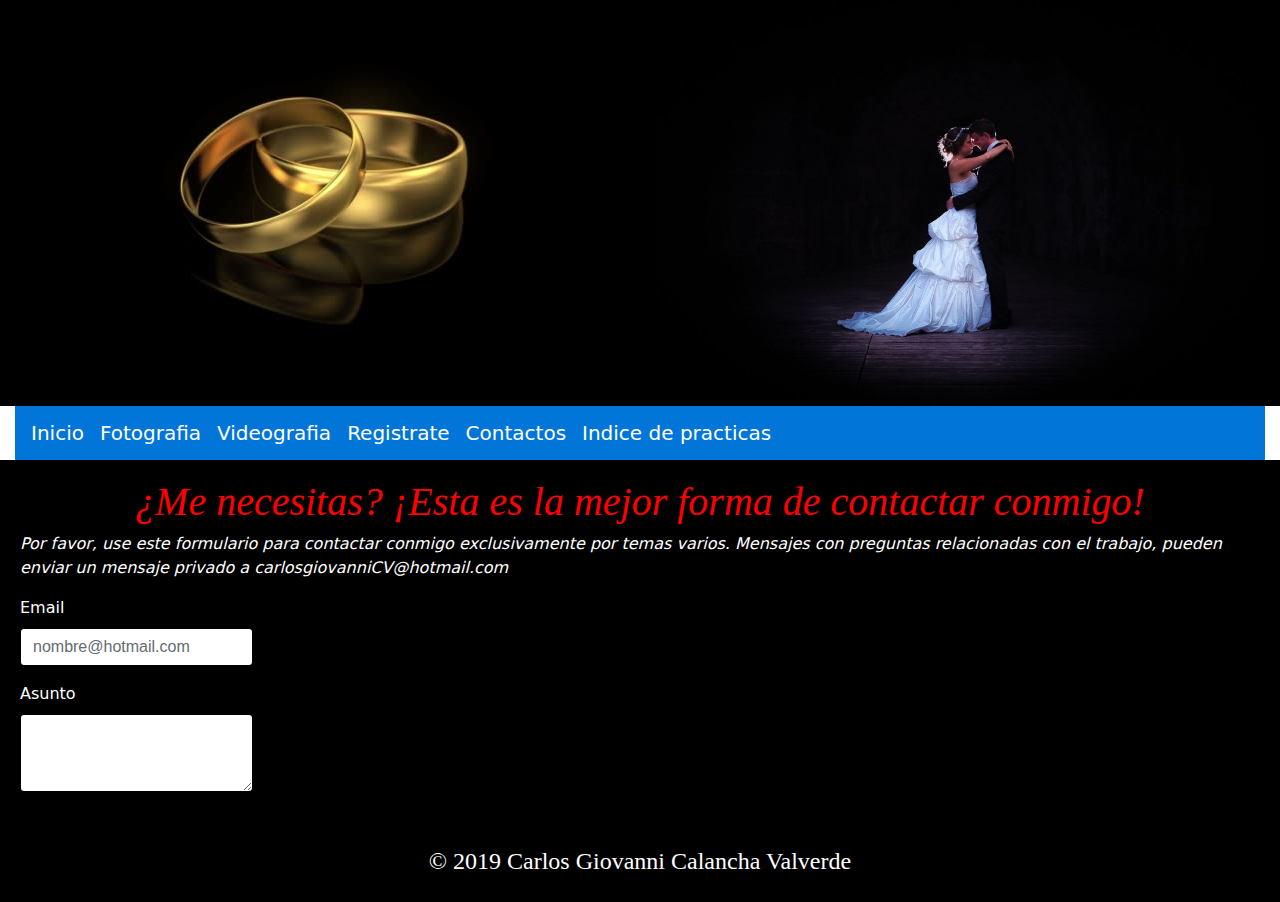
<file: Practicas/contacto.html>
<!DOCTYPE html>
<html lang="en">
<head>
    <meta charset="UTF-8">
    <meta name="viewport" content="width=device-width, initial-scale=1.0">
    <meta http-equiv="X-UA-Compatible" content="ie=edge">
    <title>Document</title>
    <link rel="stylesheet" href="css/estilos.css">
    <link rel="stylesheet" type="text/css" href="css/bootstrap.min.css"/>
    <script src="js/jquery-3.2.1.min.js"></script>
    <script src="js/bootstrap.min.js"></script>
</head>
<body>
<div class="container-fluid">
        <header class="row">
                <div class="col-md-6">
                <section id="logo"><img src="img/depositphotos_47097599-stock-video-wedding-rings.jpg" class="img-fluid"></section>
                </div>
                <div class="col-md-6">
                <section id="logo"><img src="img/b59f741588ac7cad245aca9e4242ee72.jpg" class="img-fluid"></section>
                </div>
        </header>
        <div class="row">
                <div class="col">
            <nav class="navbar navbar-toggleable-md navbar-inverse bg-primary">
                        <button class="navbar-toggler navbar-toggler-right" data-toggle="collapse" data-target="#fm-menu" aria-controls="fm-menu" aria-expanded="falce" aria-label="Menu">
                            <span class="navbar-toggler-icon"></span>
                        </button>
                        <a href="maquetacion.html" class="navbar-brand">Inicio</a>
                        <div class="collapse navbar-collapse" id="fm-menu">
                            <ul class="navbar-nav mr-auto">
                                <li class="nav-item"></li>
                                <a href="fotografiadeboda.html" class="navbar-brand">Fotografia</a>
                                <a href="videografiadeboda.html" class="navbar-brand">Videografia</a>
                                <a href="registro.html" class="navbar-brand">Registrate</a>
                                <a href="contacto.html" class="navbar-brand">Contactos</a> 
                                <a href="index.html" class="navbar-brand">Indice de practicas</a>
                            </ul>
                        </div>
            </nav>
                </div>
            </div>



    <main class="row">
            <div class="row" >
                <div class="col">
                    
                            <h1 id="titulo1"><em>¿Me necesitas? ¡Esta es la mejor forma 
                            de contactar conmigo!</em></h1>
                            <p><em>Por favor, use este formulario para 
                            contactar conmigo exclusivamente por temas varios. 
                            Mensajes con preguntas relacionadas con el trabajo, 
                            pueden enviar un mensaje privado a 
                            carlosgiovanniCV@hotmail.com</em></p>
                
                </div>
            </div>
                        <form>
                                <div class="form-group">
                                  <label for="exampleFormControlInput1">Email</label>
                                  <input type="email" class="form-control" id="exampleFormControlInput1" placeholder="nombre@hotmail.com">
                                </div>
                                
                               
                                <div class="form-group">
                                  <label for="exampleFormControlTextarea1">Asunto</label>
                                  <textarea class="form-control" id="exampleFormControlTextarea1" rows="3"></textarea>
                                </div>
                              </form>
                               <div class="row">


    </main>

    <footer class="row">
            <div class="col">
                <h4>© 2019 Carlos Giovanni Calancha Valverde</h4>
            </div>
    </footer> 

</div>
</body>
</html>
</file>
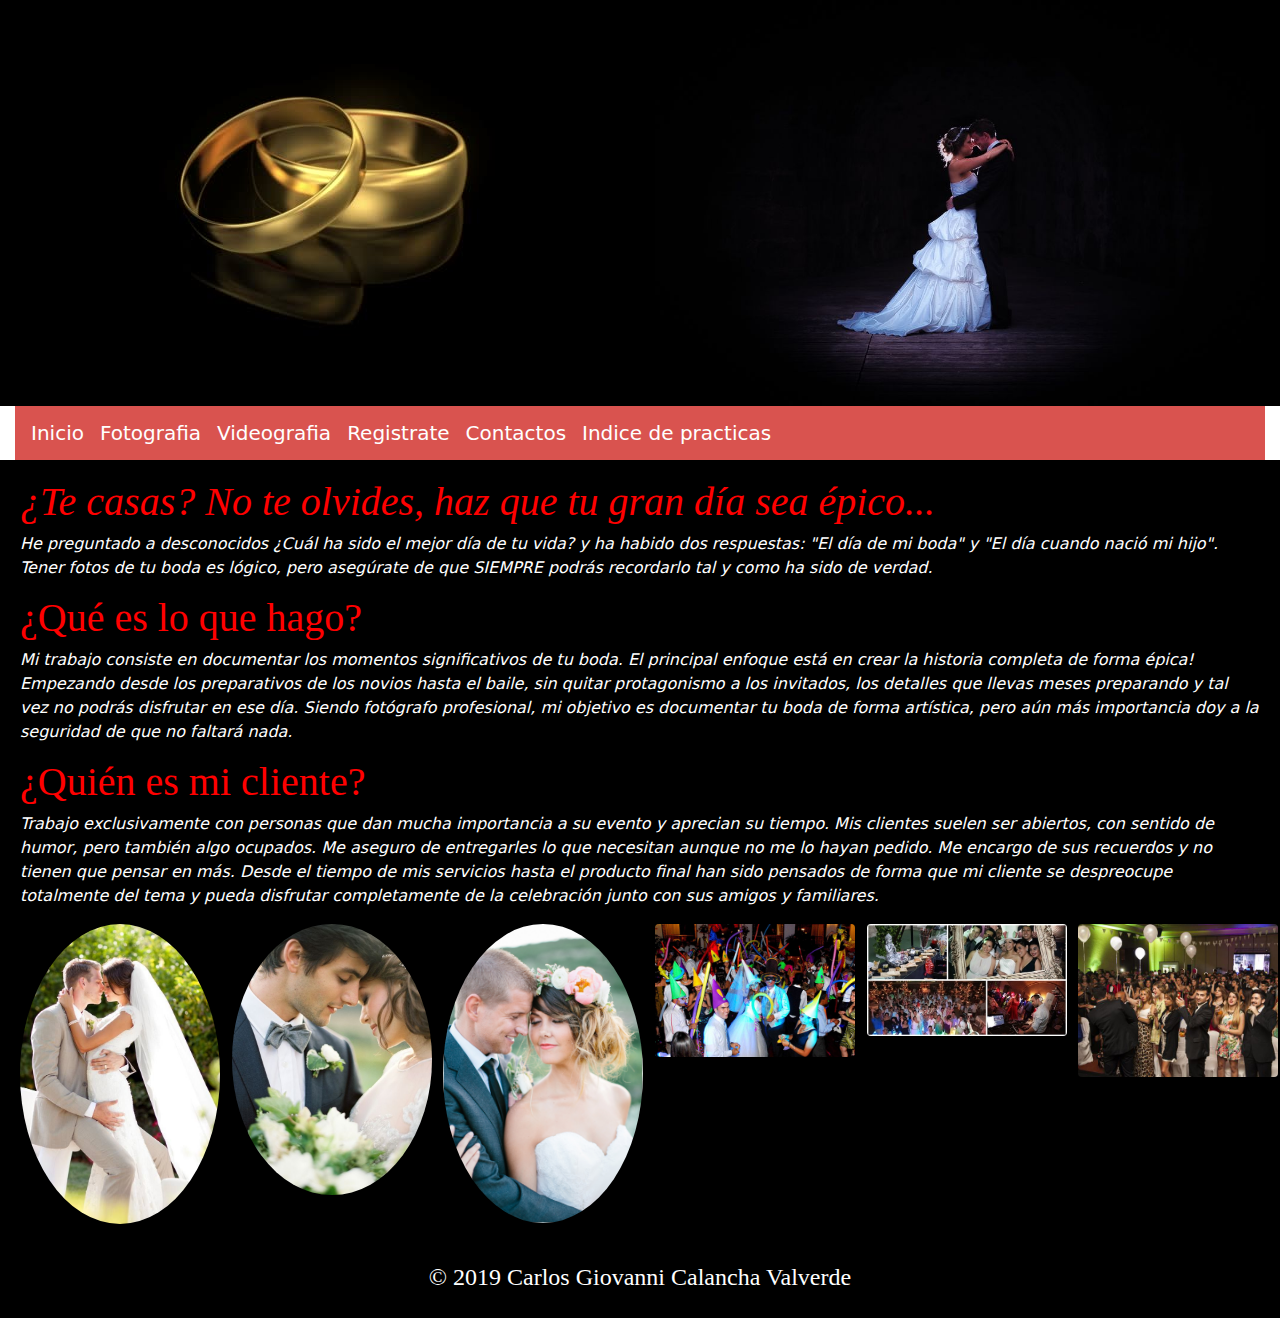
<file: Practicas/fotografiadeboda.html>
<!DOCTYPE html>
<html lang="en">
<head>
    <meta charset="UTF-8">
    <meta name="viewport" content="width=device-width, initial-scale=1.0">
    <meta http-equiv="X-UA-Compatible" content="ie=edge">
    <link rel="stylesheet" href="css/estilos.css">
    <title>Document</title>
    <link rel="stylesheet" type="text/css" href="css/bootstrap.min.css"/>
    <script src="js/jquery-3.2.1.min.js"></script>
    <script src="js/bootstrap.min.js"></script>
</head>
<body>
<div class="container-fluid">
        <header class="row">
                <div class="col-md-6">
                <section id="logo"><img src="img/depositphotos_47097599-stock-video-wedding-rings.jpg" class="img-fluid"></section>
                </div>
                <div class="col-md-6">
                <section id="logo"><img src="img/b59f741588ac7cad245aca9e4242ee72.jpg" class="img-fluid"></section>
                </div>
         </header>
         <div class="row">
                <div class="col">
                    <nav class="navbar navbar-toggleable-md navbar-inverse bg-danger">
                        <button class="navbar-toggler navbar-toggler-right" data-toggle="collapse" data-target="#fm-menu" aria-controls="fm-menu" aria-expanded="falce" aria-label="Menu">
                            <span class="navbar-toggler-icon"></span>
                        </button>
                        <a href="maquetacion.html" class="navbar-brand">Inicio</a>
                        <div class="collapse navbar-collapse" id="fm-menu">
                            <ul class="navbar-nav mr-auto">
                                <li class="nav-item"></li>
                                <a href="fotografiadeboda.html" class="navbar-brand">Fotografia</a>
                                <a href="videografiadeboda.html" class="navbar-brand">Videografia</a>
                                <a href="registro.html" class="navbar-brand">Registrate</a>
                                <a href="contacto.html" class="navbar-brand">Contactos</a> 
                                <a href="index.html" class="navbar-brand">Indice de practicas</a>
                            </ul>
                        </div>
                    </nav>
                </div>
            </div>
<main class="row">
    <h1 id="titulo1">
        <em>¿Te casas? No te olvides, haz que tu gran día sea épico...</em>
    </h1>
    <p><em> He preguntado a desconocidos ¿Cuál ha sido el mejor día de tu vida? y ha habido dos respuestas: "El día de mi boda" y "El día cuando nació mi hijo". Tener fotos de tu boda es lógico, pero asegúrate de que SIEMPRE podrás recordarlo tal y como ha sido de verdad.</em></p>
    <h1 id="titulo1">¿Qué es lo que hago?</h1>
    <p><em> Mi trabajo consiste en documentar los momentos significativos de tu boda. El principal enfoque está en crear la historia completa de forma épica! Empezando desde los preparativos de los novios hasta el baile, sin quitar protagonismo a los invitados, los detalles que llevas meses preparando y tal vez no podrás disfrutar en ese día. Siendo fotógrafo profesional, mi objetivo es documentar tu boda de forma artística, pero aún más importancia doy a la seguridad de que no faltará nada.</em></p>
    <h1 id="titulo1">¿Quién es mi cliente?</h1>
    <p><em> Trabajo exclusivamente con personas que dan mucha importancia a su evento y aprecian su tiempo. Mis clientes suelen ser abiertos, con sentido de humor, pero también algo ocupados. Me aseguro de entregarles lo que necesitan aunque no me lo hayan pedido. Me encargo de sus recuerdos y no tienen que pensar en más. Desde el tiempo de mis servicios hasta el producto final han sido pensados de forma que mi cliente se despreocupe totalmente del tema y pueda disfrutar completamente de la celebración junto con sus amigos y familiares.</em></p>

    <div class="row">
        <div class="col-sm-2">
            <img src="img/123.jpg" class="rounded-circle" width="200px">
        </div>
        <div class="col-sm-2">
            <img src="img/124.jpg" class="rounded-circle" width="200px">
        </div>
        <div class="col-sm-2">
            <img src="img/125.jpg" class="rounded-circle" width="200px">
        </div>
        <div class="col-sm-2">
            <img src="img/234.jpg" class="rounded" width="200px">
        </div>
        <div class="col-sm-2">
            <img src="img/235.jpg" class="rounded" width="200px">
        </div>
        <div class="col-sm-2">
            <img src="img/236.jpg" class="rounded" width="200px">
        </div>
    </div>
</main>
<footer class="row">
        <div class="col">
            <h4>© 2019 Carlos Giovanni Calancha Valverde</h4>
        </div>
</footer>
</div>
</body>
</html>
</file>
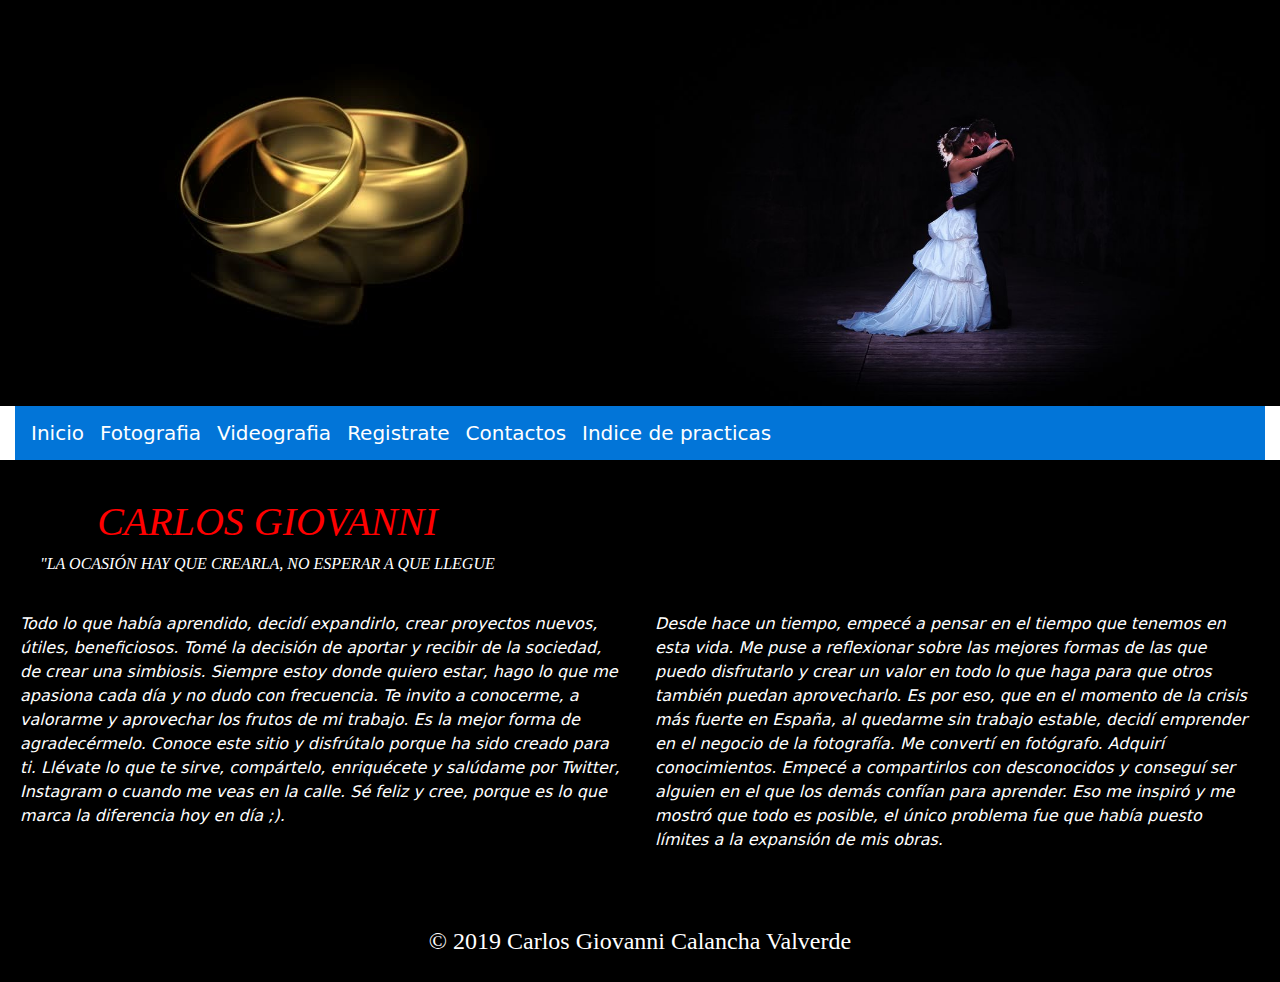
<file: Practicas/maquetacion.html>
<!DOCTYPE html>
<html lang="en">
<head>
        <meta charset="UTF-8">
        <meta name="viewport" content="width=device-width, initial-scale=1.0">
        <meta http-equiv="X-UA-Compatible" content="ie=edge">
        <!--<link rel="stylesheet" href="css/bootstrap.min.css">-->
        <link rel="stylesheet" href="css/estilos.css">
        <title>Document</title>
        <link rel="stylesheet" type="text/css" href="css/bootstrap.min.css"/>
        <script src="js/jquery-3.2.1.min.js"></script>
        <script src="js/bootstrap.min.js"></script>
    </head>
<body>
<div class="container-fluid">
    <header class="row">
        <div class="col-md-6">
        <section id="logo"><img src="img/depositphotos_47097599-stock-video-wedding-rings.jpg" class="img-fluid"></section>
        </div>
        <div class="col-md-6">
        <section id="logo"><img src="img/b59f741588ac7cad245aca9e4242ee72.jpg" class="img-fluid"></section>
        </div>
    </header>
    <div class="row">
        <div class="col">
    <nav class="navbar navbar-toggleable-md navbar-inverse bg-primary">
                <button class="navbar-toggler navbar-toggler-right" data-toggle="collapse" data-target="#fm-menu" aria-controls="fm-menu" aria-expanded="falce" aria-label="Menu">
                    <span class="navbar-toggler-icon"></span>
                </button>
                <a href="maquetacion.html" class="navbar-brand">Inicio</a>
                <div class="collapse navbar-collapse" id="fm-menu">
                    <ul class="navbar-nav mr-auto">
                        <li class="nav-item"></li>
                        <a href="fotografiadeboda.html" class="navbar-brand">Fotografia</a>
                        <a href="videografiadeboda.html" class="navbar-brand">Videografia</a>
                        <a href="registro.html" class="navbar-brand">Registrate</a>
                        <a href="contacto.html" class="navbar-brand">Contactos</a> 
                        <a href="index.html" class="navbar-brand">Indice de practicas</a>
                    </ul>
                </div>
    </nav>
        </div>
    </div>


    <main class="row">
    <div class="row">
            <div class="col">
                <section id="nombre">
                <h1 id="titulo1"><em>CARLOS GIOVANNI</em></h1>
                <p id="titulo2"><em>"LA OCASIÓN HAY QUE CREARLA, NO ESPERAR A QUE LLEGUE</em></p>
                </section>
            </div>
        </div>
    <section class="contenedor-main row">
        
        <section class="col-md-6">
            <p><em>Todo lo que había aprendido, decidí expandirlo, crear proyectos nuevos, útiles, beneficiosos. Tomé la decisión de aportar y recibir de la sociedad, de crear una simbiosis. Siempre estoy donde quiero estar, hago lo que me apasiona cada día y no dudo con frecuencia. Te invito a conocerme, a valorarme y aprovechar los frutos de mi trabajo. Es la mejor forma de agradecérmelo. Conoce este sitio y disfrútalo porque ha sido creado para ti. Llévate lo que te sirve, compártelo, enriquécete y salúdame por Twitter, Instagram o cuando me veas en la calle. Sé feliz y cree, porque es lo que marca la diferencia hoy en día ;).</em></p>
        </section>
        <section class="col-md-6">
            <p><em>Desde hace un tiempo, empecé a pensar en el tiempo que tenemos en esta vida. Me puse a reflexionar sobre las mejores formas de las que puedo disfrutarlo y crear un valor en todo lo que haga para que otros también puedan aprovecharlo. Es por eso, que en el momento de la crisis más fuerte en España, al quedarme sin trabajo estable, decidí emprender en el negocio de la fotografía. Me convertí en fotógrafo. Adquirí conocimientos. Empecé a compartirlos con desconocidos y conseguí ser alguien en el que los demás confían para aprender. Eso me inspiró y me mostró que todo es posible, el único problema fue que había puesto límites a la expansión de mis obras.</em></p> 
        </section>
    </section>
    </main>
    <footer class="row">
        <div class="col">
            <h4>© 2019 Carlos Giovanni Calancha Valverde</h4>
        </div>
    </footer>     
</div>
</body>
</html>
</file>
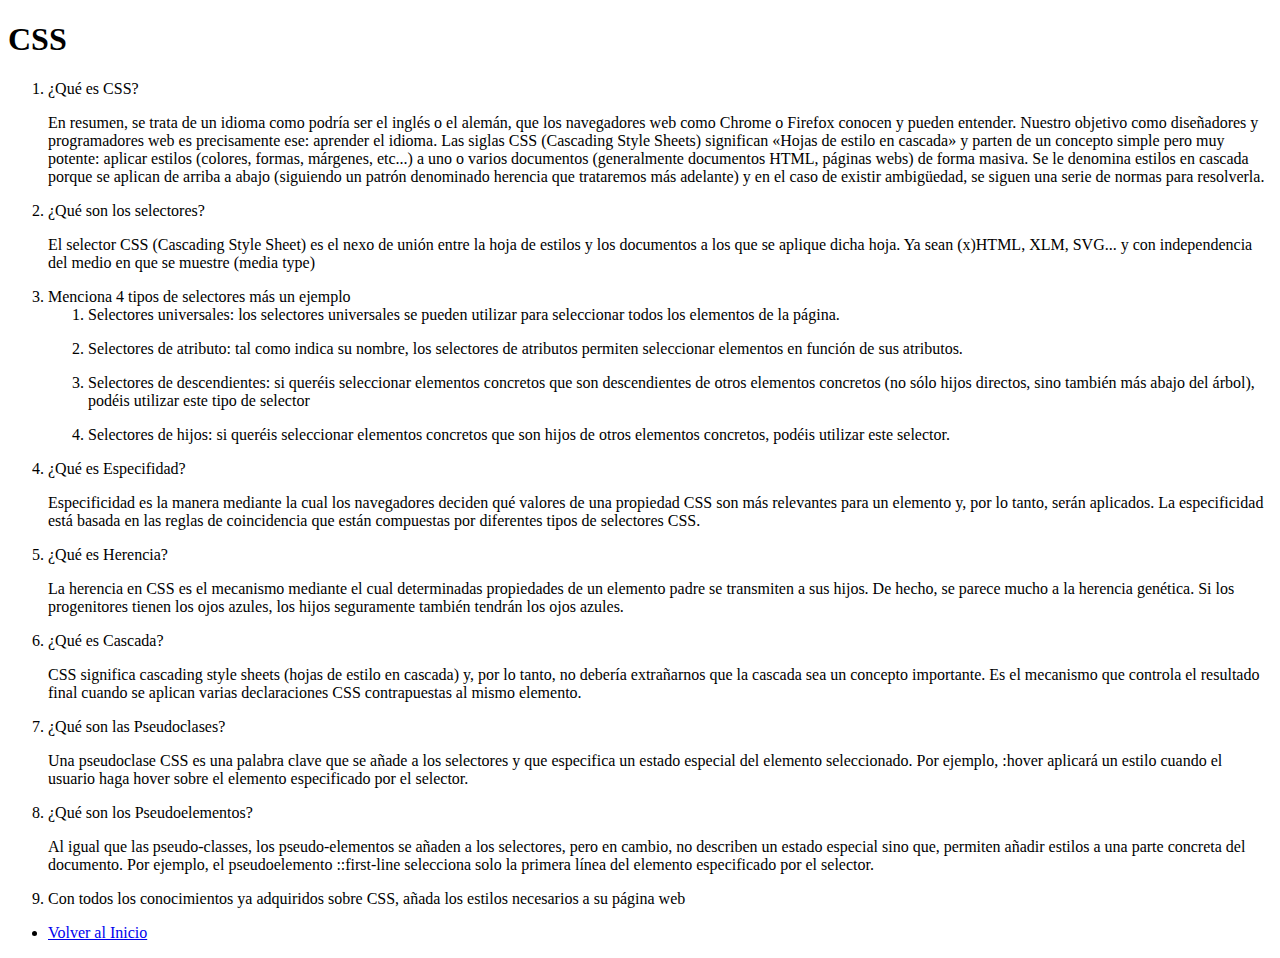
<file: Practicas/practica2.html>
<!DOCTYPE html>
<html lang="en">
<head>
    <meta charset="UTF-8">
    <meta name="viewport" content="width=device-width, initial-scale=1.0">
    <meta http-equiv="X-UA-Compatible" content="ie=edge">
    <title>Document</title>
</head>
<body>
        <h1>CSS</h1>
        <ol>
        <li>¿Qué es CSS?</li>
        <p>En resumen, se trata de un idioma como podría ser el inglés o el alemán, 
            que los navegadores web como Chrome o Firefox conocen y pueden entender. 
            Nuestro objetivo como diseñadores y programadores web es precisamente ese: aprender el idioma.
            Las siglas CSS (Cascading Style Sheets) significan «Hojas de estilo en cascada» y parten de un 
            concepto simple pero muy potente: aplicar estilos (colores, formas, márgenes, etc...) 
            a uno o varios documentos (generalmente documentos HTML, páginas webs) de forma masiva.
            Se le denomina estilos en cascada porque se aplican de arriba a abajo 
            (siguiendo un patrón denominado herencia que trataremos más adelante) 
            y en el caso de existir ambigüedad, se siguen una serie de normas para resolverla.</p>
        <li>¿Qué son los selectores?</li>
        <p>El selector CSS (Cascading Style Sheet) es el nexo de unión entre la hoja de estilos y 
            los documentos a los que se aplique dicha hoja. Ya sean (x)HTML, XLM, SVG... 
            y con independencia del medio en que se muestre (media type)</p>
        <li>Menciona 4 tipos de selectores más un ejemplo</li>
        <ol>
        <li>Selectores universales: los selectores universales se pueden utilizar para seleccionar todos los elementos de la página.</li>
        <p></p>
        <li>Selectores de atributo: tal como indica su nombre, los selectores de atributos permiten seleccionar elementos en función de sus atributos.</li>
        <p></p>
        <li>Selectores de descendientes: si queréis seleccionar elementos concretos que son descendientes de otros elementos concretos (no sólo hijos directos, sino también más abajo del árbol), podéis utilizar este tipo de selector</li>
        <p></p>
        <li>Selectores de hijos: si queréis seleccionar elementos concretos que son hijos de otros elementos concretos, podéis utilizar este selector.</li>
        <p></p>    
        </ol>
        <li>¿Qué es Especifidad?</li>
        <p>Especificidad es la manera mediante la cual los navegadores deciden qué valores de una propiedad CSS son más relevantes para un elemento y, por lo tanto, serán aplicados. La especificidad está basada en las reglas de coincidencia que están compuestas por diferentes tipos de selectores CSS.</p>
        <li>¿Qué es Herencia?</li>
        <p>La herencia en CSS es el mecanismo mediante el cual determinadas propiedades de un elemento padre se transmiten a sus hijos. De hecho, se parece mucho a la herencia genética. Si los progenitores tienen los ojos azules, los hijos seguramente también tendrán los ojos azules.</p>
        <li>¿Qué es Cascada?</li>
        <p>CSS significa cascading style sheets (hojas de estilo en cascada) y, por lo tanto, no debería extrañarnos que la cascada sea un concepto importante. Es el mecanismo que controla el resultado final cuando se aplican varias declaraciones CSS contrapuestas al mismo elemento.</p>
        <li>¿Qué son las Pseudoclases?</li>
        <p>Una pseudoclase CSS es una palabra clave que se añade a los selectores y que especifica un estado especial del elemento seleccionado. Por ejemplo,  :hover aplicará un estilo cuando el usuario haga hover sobre el elemento especificado por el selector.</p>
        <li>¿Qué son los Pseudoelementos?</li>
        <p>Al igual que las pseudo-classes, los pseudo-elementos se añaden a los selectores, pero en cambio, no describen un estado especial sino que, permiten añadir estilos a una parte concreta del documento. Por ejemplo, el pseudoelemento ::first-line selecciona solo la primera línea del elemento especificado por el selector.</p>
        <li>Con todos los conocimientos ya adquiridos sobre CSS, añada los estilos necesarios a su página web</li>
        <p></p>
        </ol>
        <ul><li><a href="index.html">Volver al Inicio</a></li></ul>
</body>
</html>
</file>
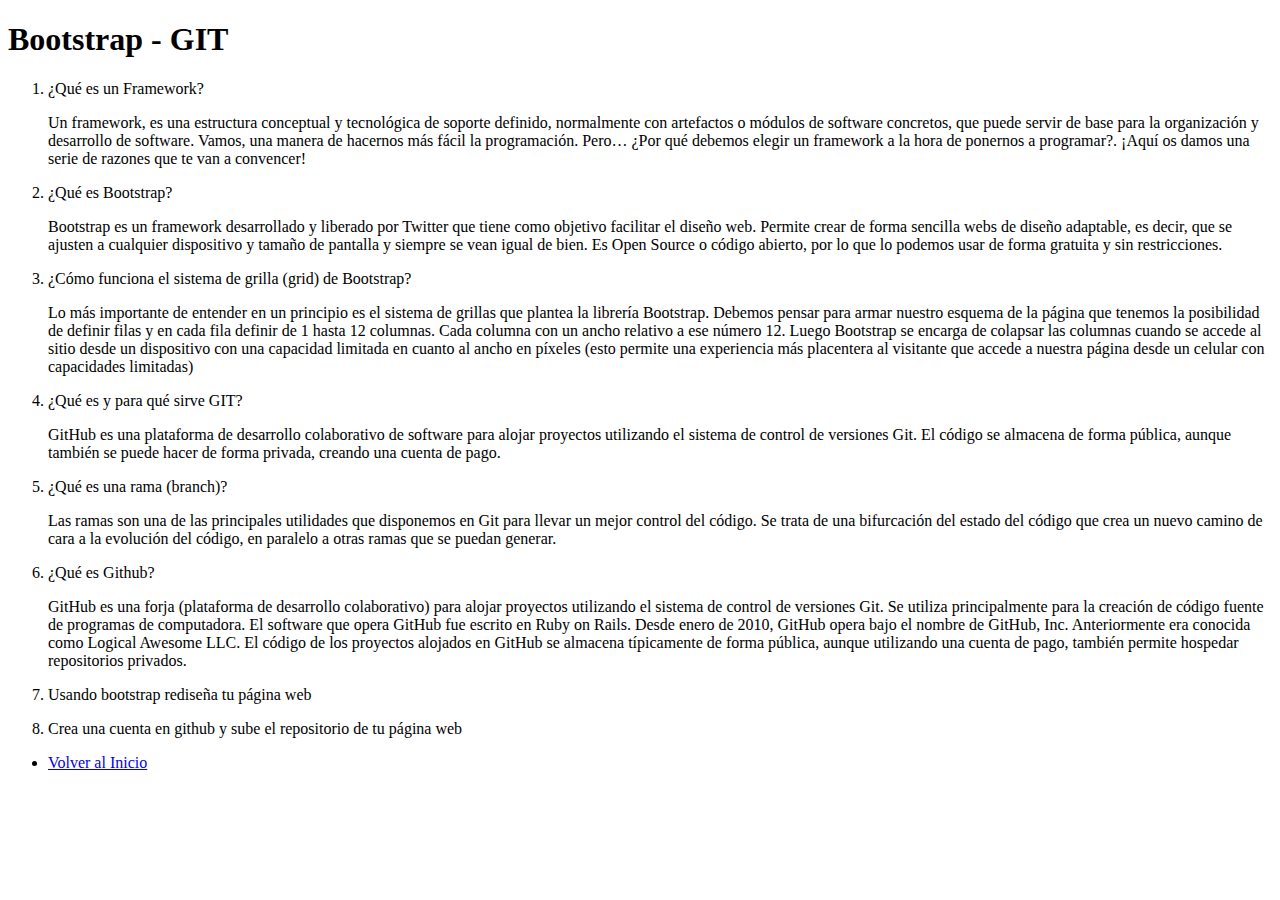
<file: Practicas/practica3.html>
<!DOCTYPE html>
<html lang="en">
<head>
    <meta charset="UTF-8">
    <meta name="viewport" content="width=device-width, initial-scale=1.0">
    <meta http-equiv="X-UA-Compatible" content="ie=edge">
    <title>Document</title>
</head>
<body>
   
        <h1>Bootstrap - GIT</h1>
        <ol>
        <li>¿Qué es un Framework?</li>
        <p>Un framework, es una estructura conceptual y tecnológica de soporte definido, normalmente con artefactos o módulos de software concretos, que puede servir de base para la organización y desarrollo de software. Vamos, una manera de hacernos más fácil la programación. Pero… ¿Por qué debemos elegir un framework a la hora de ponernos a programar?. ¡Aquí os damos una serie de razones que te van a convencer!</p>
        <li>¿Qué es Bootstrap?</li>
        <p>Bootstrap es un framework desarrollado y liberado por Twitter que tiene como objetivo facilitar el diseño web. Permite crear de forma sencilla webs de diseño adaptable, es decir, que se ajusten a cualquier dispositivo y tamaño de pantalla y siempre se vean igual de bien. Es Open Source o código abierto, por lo que lo podemos usar de forma gratuita y sin restricciones.</p>
        <li>¿Cómo funciona el sistema de grilla (grid) de Bootstrap?</li>
        <p>Lo más importante de entender en un principio es el sistema de grillas que plantea la librería Bootstrap.

                Debemos pensar para armar nuestro esquema de la página que tenemos la posibilidad de definir filas y en cada fila definir de 1 hasta 12 columnas. Cada columna con un ancho relativo a ese número 12.
                
                Luego Bootstrap se encarga de colapsar las columnas cuando se accede al sitio desde un dispositivo con una capacidad limitada en cuanto al ancho en píxeles (esto permite una experiencia más placentera al visitante que accede a nuestra página desde un celular con capacidades limitadas)</p>
        <li>¿Qué es y para qué sirve GIT?</li>
        <p>GitHub es una plataforma de desarrollo colaborativo de software para alojar proyectos utilizando el sistema de control de versiones Git. El código se almacena de forma pública, aunque también se puede hacer de forma privada, creando una cuenta de pago.</p>
        <li>¿Qué es una rama (branch)?</li>
        <p>Las ramas son una de las principales utilidades que disponemos en Git para llevar un mejor control del código. Se trata de una bifurcación del estado del código que crea un nuevo camino de cara a la evolución del código, en paralelo a otras ramas que se puedan generar.</p>
        <li>¿Qué es Github?</li>
        <p>GitHub es una forja (plataforma de desarrollo colaborativo) para alojar proyectos utilizando el sistema de control de versiones Git. Se utiliza principalmente para la creación de código fuente de programas de computadora. El software que opera GitHub fue escrito en Ruby on Rails. Desde enero de 2010, GitHub opera bajo el nombre de GitHub, Inc. Anteriormente era conocida como Logical Awesome LLC. El código de los proyectos alojados en GitHub se almacena típicamente de forma pública, aunque utilizando una cuenta de pago, también permite hospedar repositorios privados.</p>
        <li>Usando bootstrap rediseña tu página web</li>
        <p></p>
        <li>Crea una cuenta en github y sube el repositorio de tu página web</li>
        <p></p>
        </ol>
<ul>
 <li><a href="index.html">Volver al Inicio</a></li>
</ul>
</body>
</html>
</file>
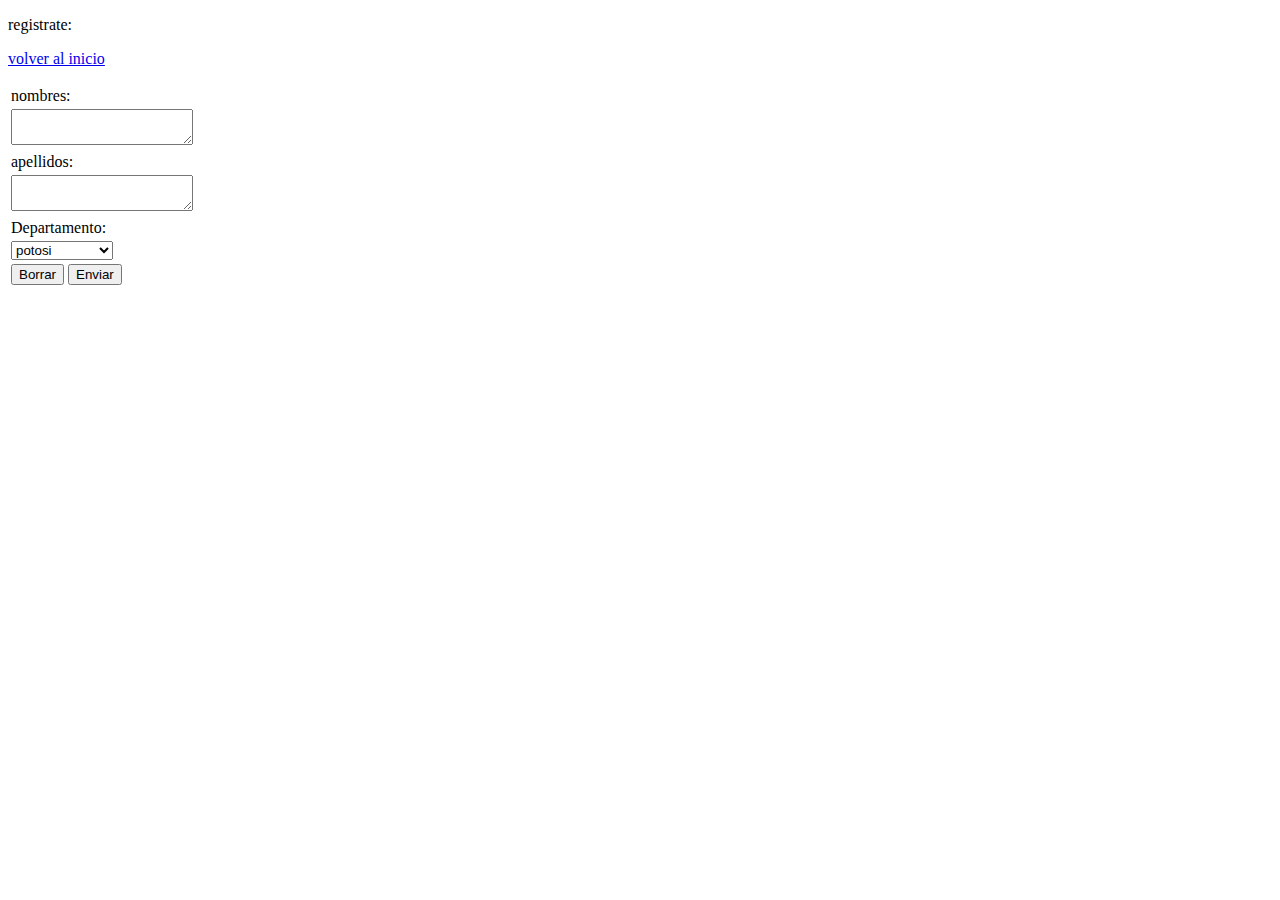
<file: Practicas/registrate.html>
<!DOCTYPE html>
<html lang="en">
<head>
    <meta charset="UTF-8">
    <meta name="viewport" content="width=device-width, initial-scale=1.0">
    <meta http-equiv="X-UA-Compatible" content="ie=edge">
    <title>Document</title>
</head>
<body>
    <table>  
        <p>registrate:</p>
        <p><a href="../index.html">volver al inicio</a></p>
        <tr>
            <td colspan=2>nombres:</td>
        </tr>
        <tr>
            <td colspan="2"><textarea></textarea></td>
        </tr>
        <tr>
            <td colspan=2>apellidos:</td>
        </tr>
            <tr>
                <td colspan="2"><textarea></textarea></td>
        </tr>
        <tr>
            <td colspan=2>Departamento:</td>
        </tr>
        <tr>
            <td>
                <select>
                    <option>potosi</option>
                    <option>la paz</option>
                    <option>sucre</option>
                    <option>oruro</option>
                    <option>Cochabamba</option>
                    <option>beni</option>
                    <option>tarija</option>
                    <option>pando</option>
                    <option>santa cruz</option>
                </select>
            </td>
        </tr>
        <tr>
            <td>
            <button>Borrar</button>
            <button>Enviar</button>
            </td>
        </tr>
    </table>
</body>
</html>
</file>
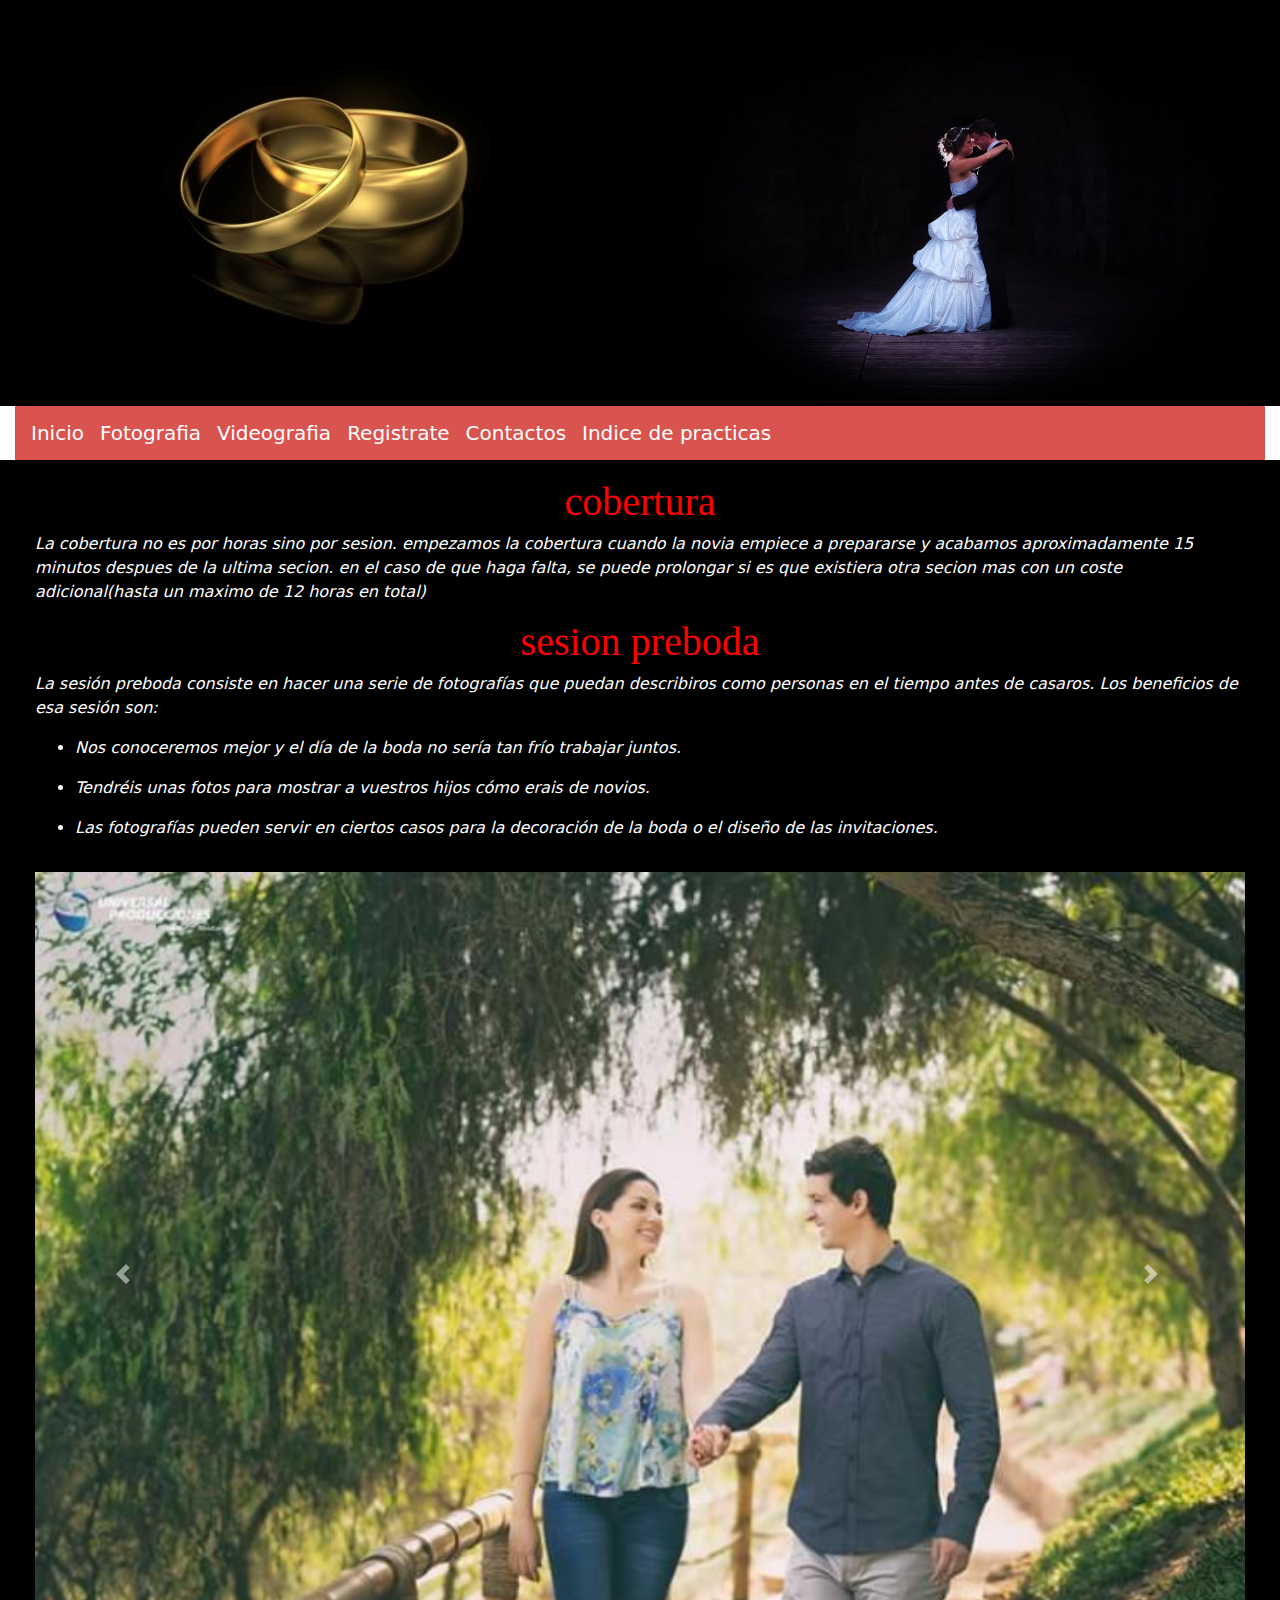
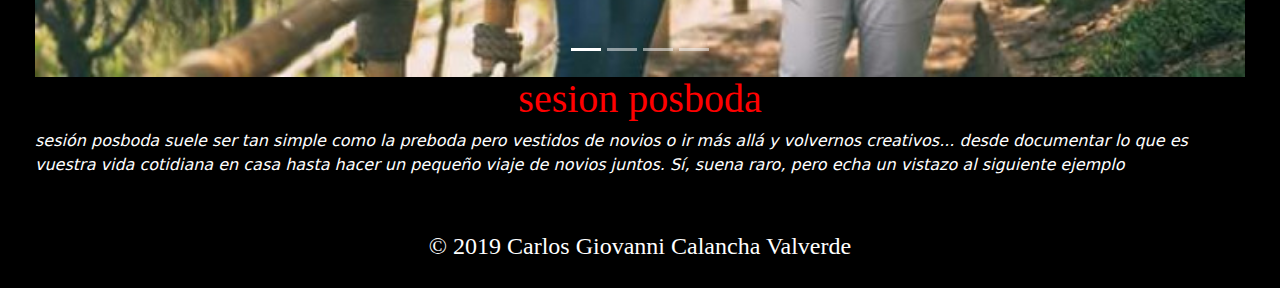
<file: Practicas/videografiadeboda.html>
<!DOCTYPE html>
<html lang="en">
<head>
        <meta charset="UTF-8">
        <meta name="viewport" content="width=device-width, initial-scale=1.0">
        <meta http-equiv="X-UA-Compatible" content="ie=edge">
        <!--<link rel="stylesheet" href="css/bootstrap.min.css">-->
        <link rel="stylesheet" href="css/estilos.css">
        <title>Document</title>
        <link rel="stylesheet" type="text/css" href="css/bootstrap.min.css"/>
        <script src="js/jquery-3.2.1.min.js"></script>
        <script src="js/bootstrap.min.js"></script>
</head>
<body>
<div class="container-fluid">
<header class="row">
        <div class="col-md-6">
            <section id="logo"><img src="img/depositphotos_47097599-stock-video-wedding-rings.jpg" class="img-fluid"></section>
        </div>
        <div class="col-md-6">
            <section id="logo"><img src="img/b59f741588ac7cad245aca9e4242ee72.jpg" class="img-fluid"></section>
        </div>
</header>
<div class="row">
        <div class="col">
    <nav class="navbar navbar-toggleable-md navbar-inverse bg-danger">
                <button class="navbar-toggler navbar-toggler-right" data-toggle="collapse" data-target="#fm-menu" aria-controls="fm-menu" aria-expanded="falce" aria-label="Menu">
                    <span class="navbar-toggler-icon"></span>
                </button>
                <a href="maquetacion.html" class="navbar-brand">Inicio</a>
                <div class="collapse navbar-collapse" id="fm-menu">
                    <ul class="navbar-nav mr-auto">
                        <li class="nav-item"></li>
                        <a href="fotografiadeboda.html" class="navbar-brand">Fotografia</a>
                        <a href="videografiadeboda.html" class="navbar-brand">Videografia</a>
                        <a href="registro.html" class="navbar-brand">Registrate</a>
                        <a href="contacto.html" class="navbar-brand">Contactos</a> 
                        <a href="index.html" class="navbar-brand">Indice de practicas</a>
                    </ul>
                </div>
    </nav>
        </div>
    </div>
<main class="row">
<div class="container-fluid">
    <h1 id="titulo1">cobertura</h1>
    <p><em>La cobertura no es por horas sino por sesion.
        empezamos la cobertura cuando la novia empiece a prepararse y acabamos aproximadamente 15 minutos despues de la ultima secion.
        en el caso de que haga falta,
        se puede prolongar si es que existiera otra secion mas con un coste adicional(hasta un maximo de 12 horas en total)</em></p>
    <h1 id="titulo1">sesion preboda</h1>
    <p><em>La sesión preboda consiste en hacer una serie de fotografías que puedan describiros como personas en el tiempo antes de casaros. Los beneficios de esa sesión son:</em></p>
    <nav class="nav">
        <ul>
            <li>
                <p><em> Nos conoceremos mejor y el día de la boda no sería tan frío trabajar juntos.</em></p>
            </li>
            <li>
                <p><em> Tendréis unas fotos para mostrar a vuestros hijos cómo erais de novios.</em></p>
            </li>
            <li>
                <p><em> Las fotografías pueden servir en ciertos casos para la decoración de la boda o el diseño de las invitaciones.</em></p>
            </li>
        </ul>
    </nav>
    <div class="row">
            <div class="col-md-12">
                <div id="carouselExampleIndicators" class="carousel slide" data-ride="carousel">
                    <ol class="carousel-indicators">
                      <li data-target="#carouselExampleIndicators" data-slide-to="0" class="active"></li>
                      <li data-target="#carouselExampleIndicators" data-slide-to="1"></li>
                      <li data-target="#carouselExampleIndicators" data-slide-to="2"></li>
                      <li data-target="#carouselExampleIndicators" data-slide-to="3"></li>
                    </ol>
                    <div class="carousel-inner">
                      <div class="carousel-item active">
                        <img class="d-block w-100" src="img/cfb_199668.jpg" alt="First slide">
                      </div>
                      <div class="carousel-item">
                        <img class="d-block w-100" src="img/cfd_234625235.jpg" alt="Second slide">
                      </div>
                      <div class="carousel-item">
                        <img class="d-block w-100" src="img/cfg_8365623.jpg" alt="Third slide">
                      </div>
                      <div class="carousel-item">
                          <img class="d-block w-100" src="img/DSC_5528.jpg" alt="ford slide">
                        </div>
                    </div>
                    <a class="carousel-control-prev" href="#carouselExampleIndicators" role="button" data-slide="prev">
                      <span class="carousel-control-prev-icon" aria-hidden="true"></span>
                      <span class="sr-only">Previous</span>
                    </a>
                    <a class="carousel-control-next" href="#carouselExampleIndicators" role="button" data-slide="next">
                      <span class="carousel-control-next-icon" aria-hidden="true"></span>
                      <span class="sr-only">Next</span>
                    </a>
                  </div>
            </div>
          </div>
    <h1 id="titulo1">sesion posboda</h1>
    <p><em>sesión posboda suele ser tan simple como la preboda 
        pero vestidos de novios o ir más allá y volvernos creativos... 
        desde documentar lo que es vuestra vida cotidiana en casa hasta 
        hacer un pequeño viaje de novios juntos. Sí, suena raro, pero echa 
        un vistazo al siguiente ejemplo</em> </p>
</main>

    <footer class="row">
        <div class="col">
            <h4>© 2019 Carlos Giovanni Calancha Valverde</h4>
        </div>
    </footer>
</div>
</body>
</html>
</file>
<file: Practicas/css/estilos.css>
body {
	background: green;
	color: red;
}

header {
	background: black;

	
}

section#logo{
	background: black;

	align-content: center;
}

section#banner{
	background: #424242;
	color: aqua;
	width: 800px;
	height: 200px;
}

section#nombre{
	background: black;
	color: #ffffff;
	padding: 20px;
	text-align: center;

}

h1#titulo1{
	font-family: Copperplate Gothic Light;
	text-align: center;
	color: red;
}
p#titulo2{
	font-family: BernhardMod BT;
}
#titulo3{



}
.contenedor-main {
	margin-bottom: 20px;
	
}

main {
	background:black;
	color: #ffffff;
	padding: 20px;
	
}

aside {
	background: #dee5e8;
	padding: 60px 0;
	color: #0d47a1;
}

.widgets {
	background: #f2f2f2;
	color: #424242;
	margin-bottom: 20px;
}

.widgets > div {
	background: #2196f3;
	color: #fff;
	padding: 20px;
}

footer {
	padding: 20px;
	background: black;
	color: white;
	text-align: center;
	font-family: Brush Script MT;
}
</file>
